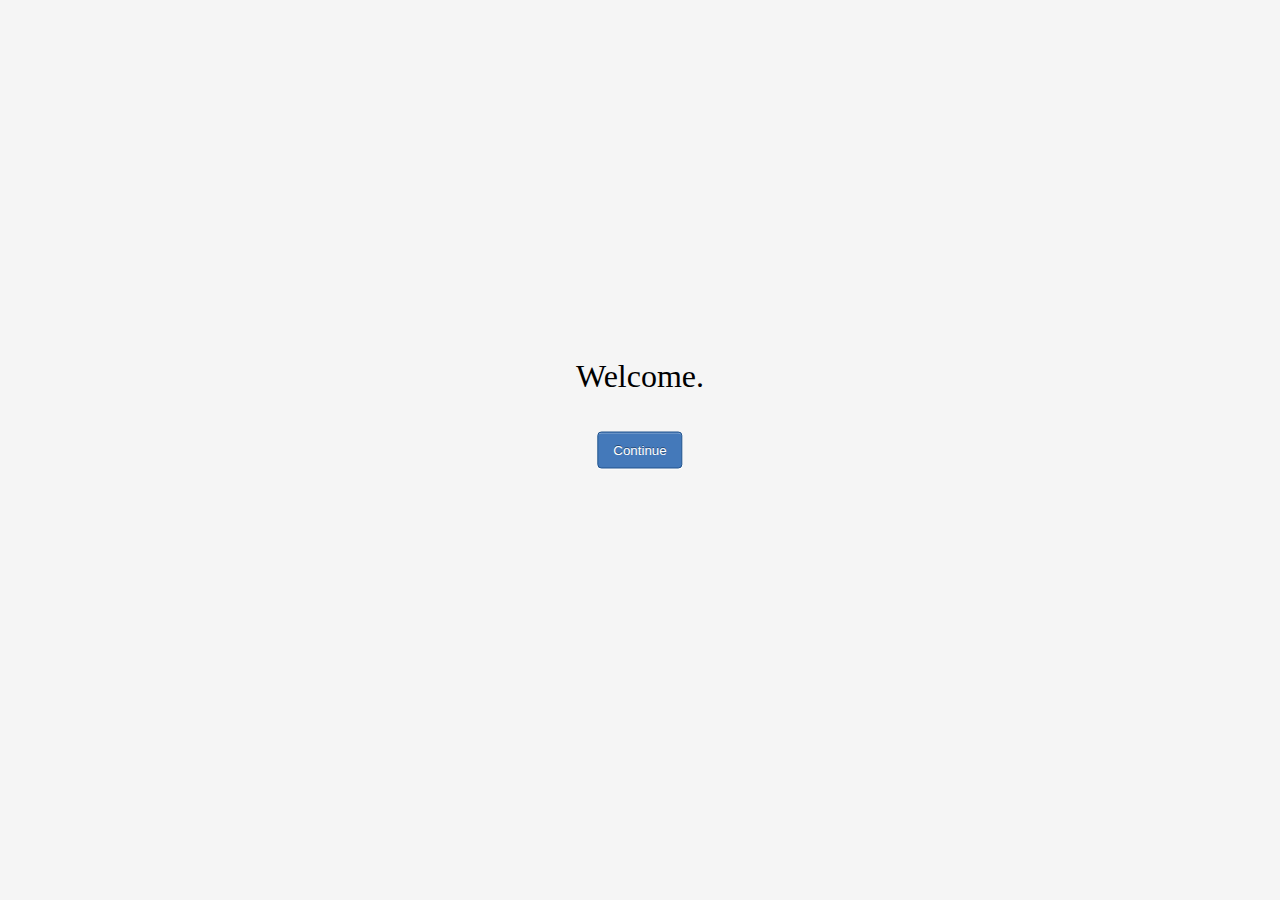
<file: landing.html>
<html>
	<head>
		<link rel="stylesheet" type="text/css" href="css/landing.css">

		<title>-</title>
	</head>

	<body>
		<div id="welcome" class="fade">Welcome.</div>
		<button id="continue" onclick="window.location='main.html'" class="fade">Continue</button>
	</body>
</html>
</file>
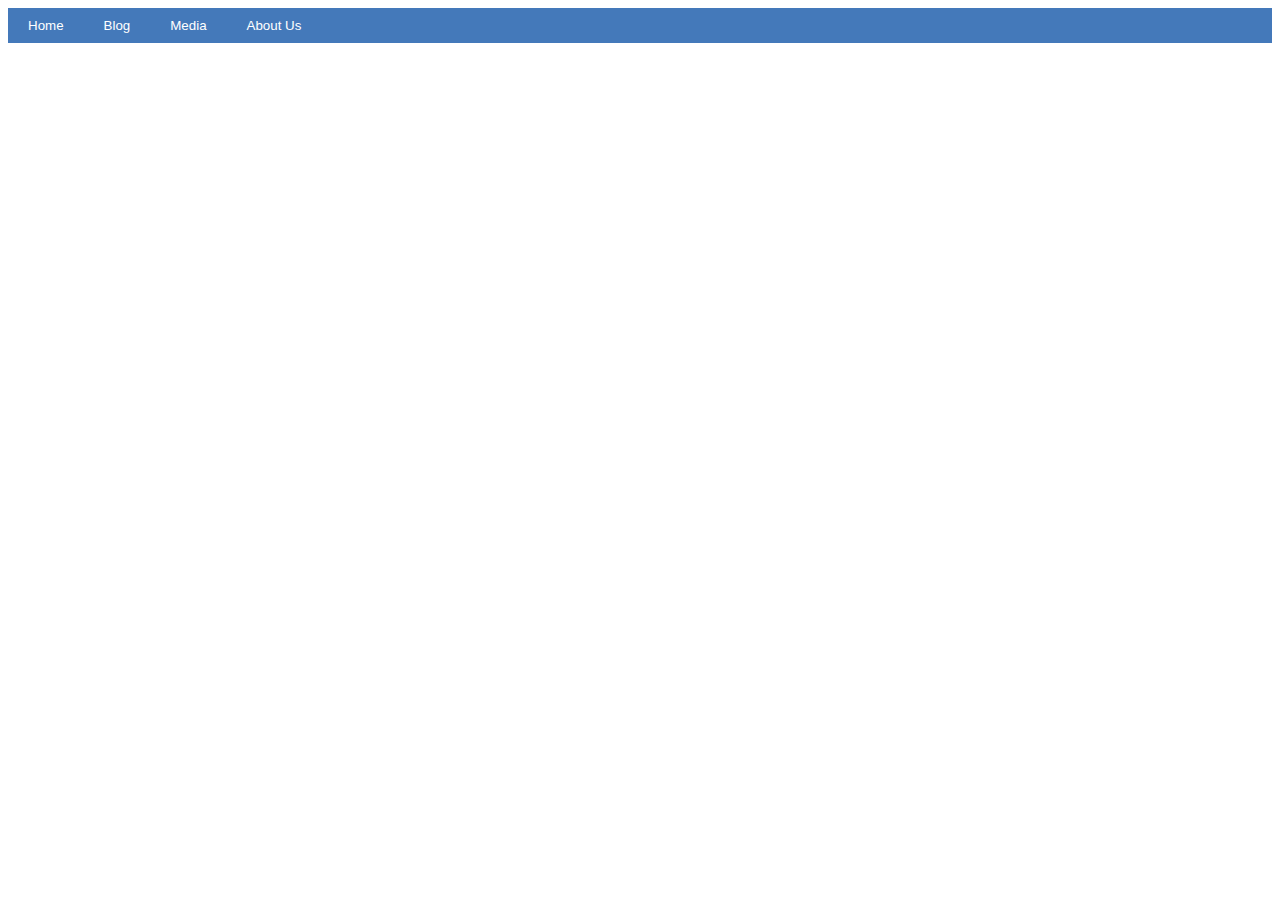
<file: main.html>
<html>
	<head>
		<link rel="stylesheet" type="text/css" href="css/main.css">
		<link rel="stylesheet" type="text/css" href="css/navbar.css">

		<title>Organization Home</title>
	</head>

	<body>
		<ul id="list">
			<li class="nav"><button id="home" class="nav" onclick="window.location='main.html'">Home</button></li>
			<li class="nav"><button id="blog" class="nav" onclick="window.location='blog.html'">Blog</button></li>
			<li class="nav"><button id="media" class="nav" onclick="window.location='media.html'">Media</button></li>
			<li class="nav"><button id="aboutus" class="nav" onclick="window.location='aboutus.html'">About Us</button></li>
		</ul>
	</body>
</html>
</file>
<file: css/landing.css>
* {
	text-align: center;
	position: fixed;

	-webkit-touch-callout: none;
	-webkit-user-select: none;
	-khtml-user-select: none;
	-moz-user-select: none;
	-ms-user-select: none;
	user-select: none;

	margin: 0px;
	padding: 0px;

	background-color: #F5F5F5;
}

#welcome {
	font-family: "Verdana";
	font-size: 200%;

	transform: translate(-50%, -250%);

	top: 50%;
	left: 50%;
}

#continue {
	padding: 10px 15px;

	background: #4479BA;
	color: #FFF;

	border-radius: 4px;
	border: solid 1px #20538D;

	text-shadow: 0 -1px 0 rgba(0, 0, 0, 0.4);
	box-shadow: inset 0 1px 0 rgba(255, 255, 255, 0.4), 0 1px;

	transform: translate(-50%, -50%);

	text-decoration: none;
	transition-duration: 0.2s;

	top: 50%;
	left: 50%;
}

#continue:hover, #continue:focus {
	background: #356094;
	border: solid 1px #2A4E77;
	text-decoration: none;
}

#continue:active {
	box-shadow: inset 0 1px 4px rgba(0, 0, 0, 0.6);
	
	background: #2E5481;
	border: solid 1px #203E5F;
}

#welcome, #continue {
	animation: fade 1s ease-in;
}

@keyframes fade {
	from {
		opacity: 0%;
	},
	to {
		opacity: 100%;
	}
}
</file>
<file: css/main.css>
button {
	padding: 10px 10px;
	background: #4479BA;
	color: #FFF;
	border: 0px;
}

ul {
	list-style-type: none;
	margin: 0px;
	padding: 0px;
	overflow: hidden;
	background-color: #4479BA;
}

li {
	float: left;
}

li a {
	display: block;
	color: #FFF;
	text-align: center;
	text-decoration: none;
	
}

button:hover, button:focus {
	background: #356094;
}
</file>
<file: css/navbar.css>
button.nav {
	padding: 10px 10px;
	background: #4479BA;
	color: #FFF;
	border: 0px;
	padding: 10px 20px;
}

#list {
	list-style-type: none;
	margin: 0px;
	padding: 0px;
	overflow: hidden;
	background-color: #4479BA;
	width: 100%;
}

li.nav {
	float: left;
}

li.nav a {
	display: block;
	color: #FFF;
	text-align: center;
	text-decoration: none;
	
}

#home:hover, #blog:hover, #media:hover, #aboutus:hover, #home:focus, #blog:focus, #media:focus, #aboutus:focus {
	background: #356094;
}
</file>
